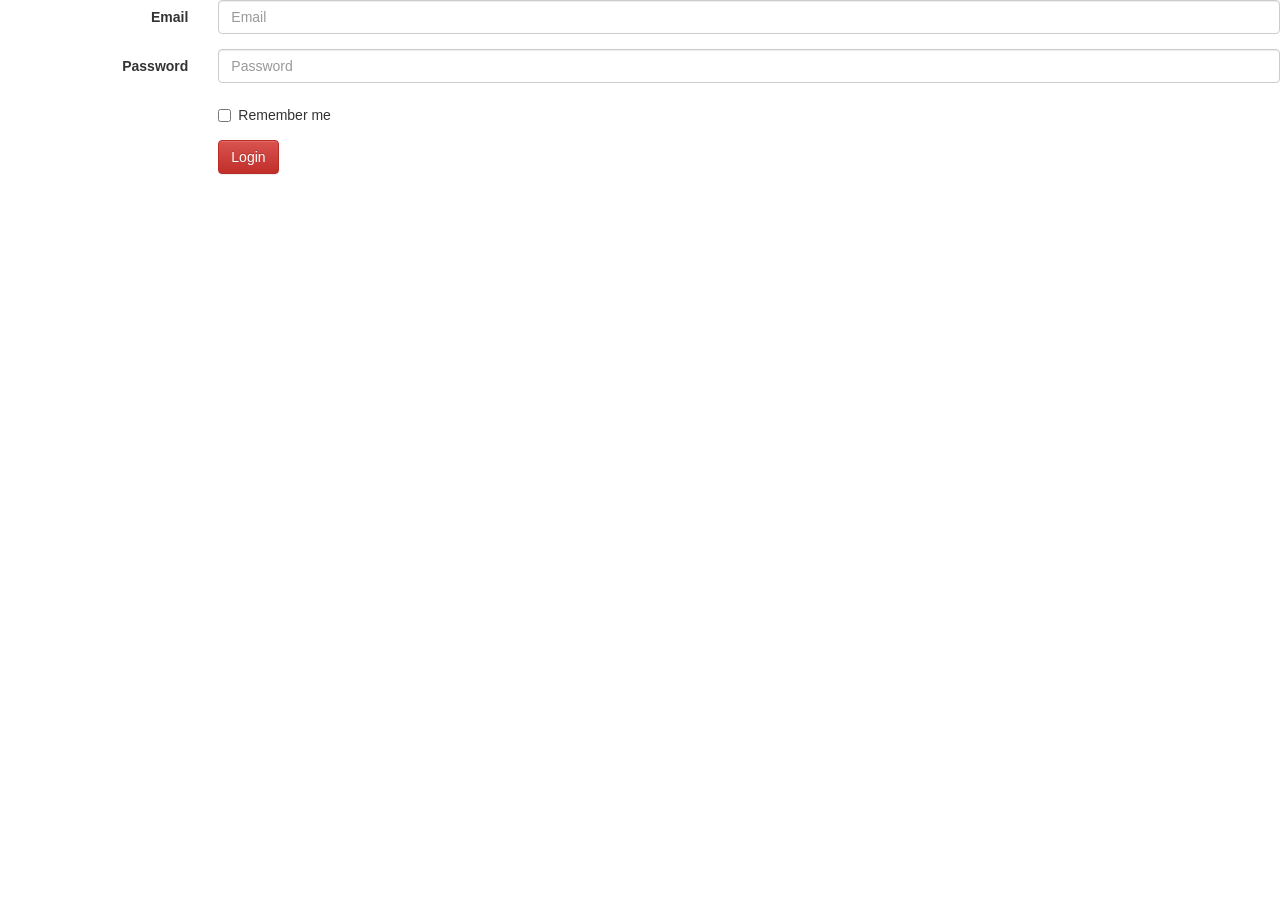
<file: jukebox-master/index.html>
<!DOCTYPE html>
   <html>
    <head>
        <link rel="stylesheet" href="content/css/bootstrap.css">
        <link rel="stylesheet" href="content/css/bootstrap-theme.min.css">
        <script src="vendor/jquery-2.2.0.js"></script>
        <script src="vendor/bootstrap.min.js"></script>
    </head>
    <body>
    <form class="form-horizontal">
    <div class="form-group">
        <label for="inputEmail" class="control-label col-xs-2">Email</label>
        <div class="col-xs-10">
            <input type="email" class="form-control" id="inputEmail" placeholder="Email">
        </div>
    </div>
    <div class="form-group">
        <label for="inputPassword" class="control-label col-xs-2">Password</label>
        <div class="col-xs-10">
            <input type="password" class="form-control" id="inputPassword" placeholder="Password">
        </div>
    </div>
    <div class="form-group">
        <div class="col-xs-offset-2 col-xs-10">
            <div class="checkbox">
                <label><input type="checkbox"> Remember me</label>
            </div>
        </div>
    </div>
    <div class="form-group">
        <div class="col-xs-offset-2 col-xs-10">
            <button type="submit" class="btn btn-danger">Login</button>
        </div>
    </div>
</form>
	
</body>

</html>
</file>
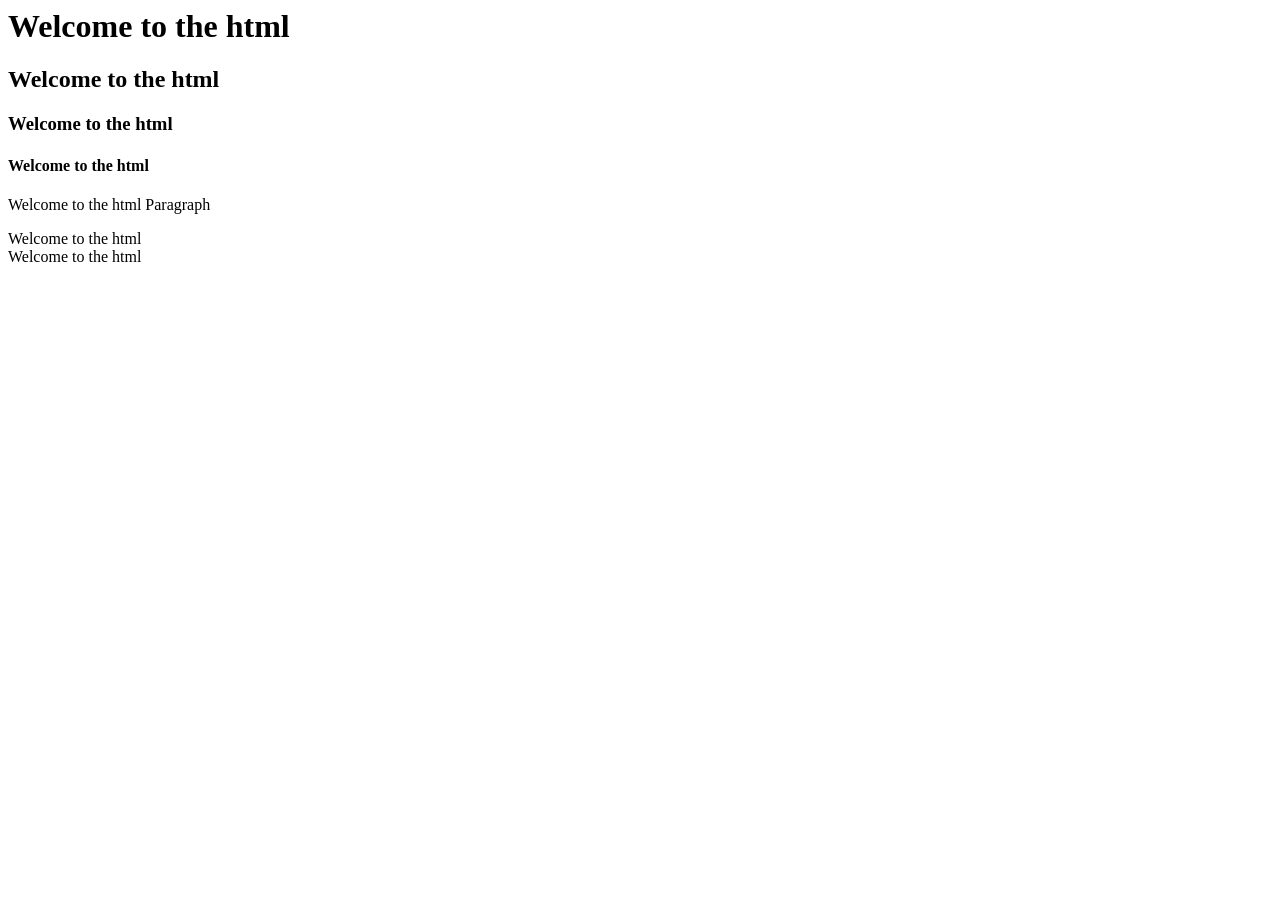
<file: NBITS-JuneUI-master/index.html>
<html>

<head>
    <title>Html Introduction</title>
    <!--css-->
    <!--javascript-->
</head>

<body>
    <h1>Welcome to the html</h1>
    <h2>Welcome to the html</h2>
    <h3>Welcome to the html</h3>
    <h4>Welcome to the html</h4>
    <p>
        <label>Welcome to the html Paragraph</label>
    </p>
    <div>
        <label>Welcome to the html</label>
    </div>
    <div>
        <label>Welcome to the html</label>
    </div>
    <!--user defined javascript-->
</body>

</html>
</file>
